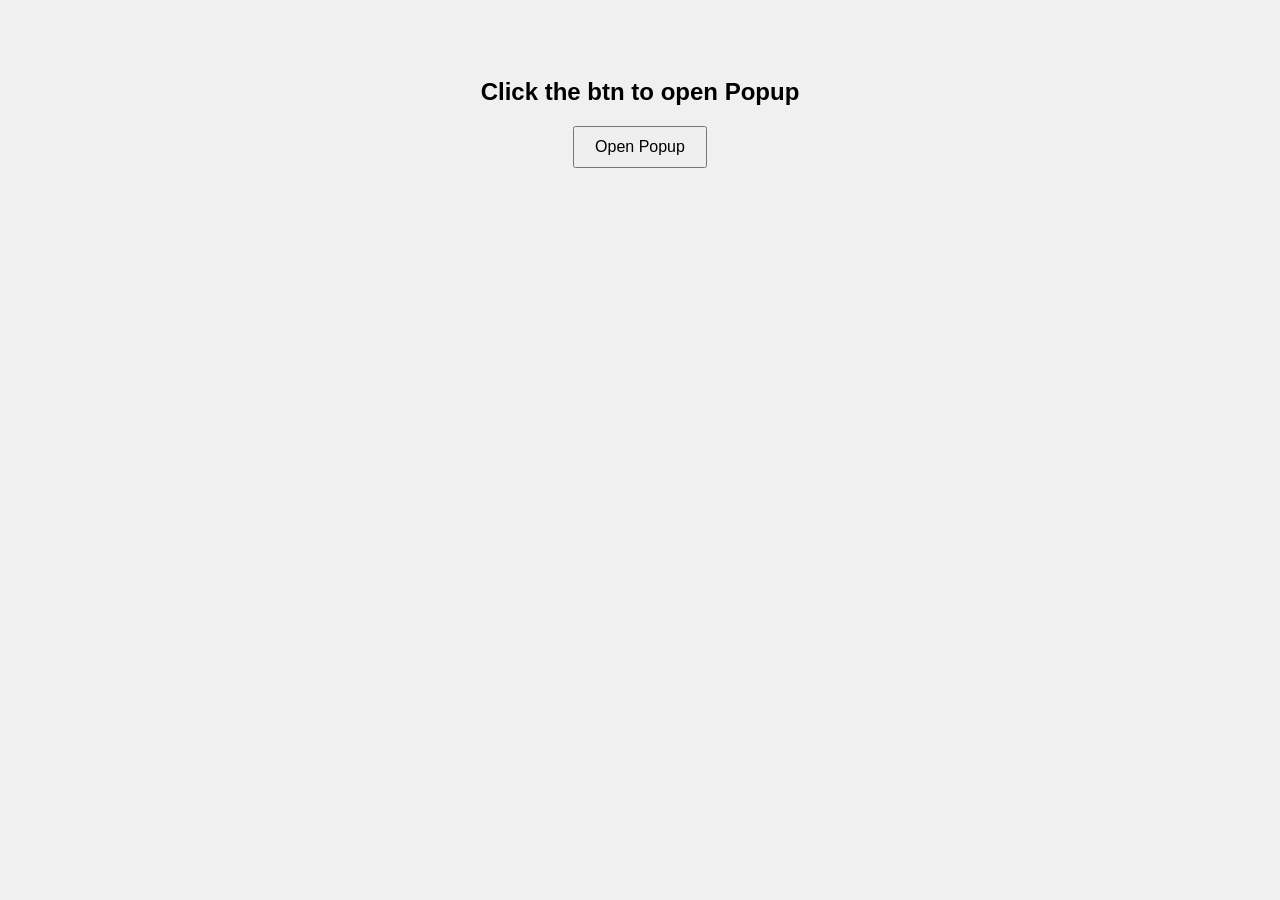
<file: POP_UP_WINDOW/index.html>
<!DOCTYPE html>
<html lang="en">
<head>
    <meta charset="UTF-8">
    <meta name="viewport" content="width=device-width, initial-scale=1.0">
    <title>Document</title>
    <link rel="stylesheet" href="style.css">
</head>
<body>
    <h2>Click the btn to open Popup</h2>
    <button class="popup-btn" onclick="openPopup()">Open Popup</button>

    <div class="popup-overlay" id="popup">
        <div class="popup-content">
            <button class="close-btn" onclick="closePopup()">X</button>
            <h3>Hello!</h3>
            <p>This is a Popup message</p>
        </div>
    </div>
    <script src="script.js"></script>
</body>
</html>
</file>
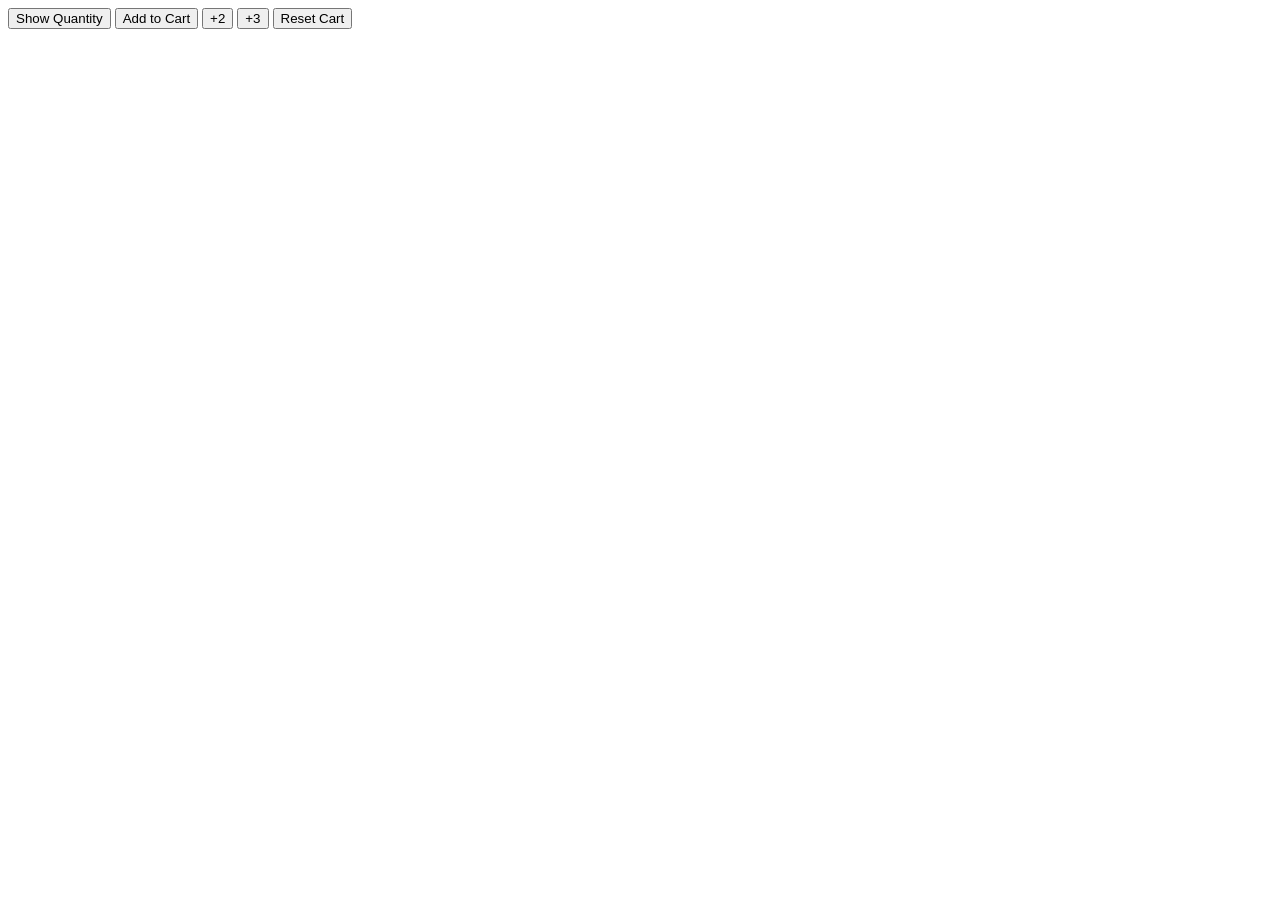
<file: CartQuantity.html>
<html>
  <head>
    <title>Cart Quantity</title>
  </head>
  <body>
    <button onclick="console.log(`Cart Quantity:${showQ}`)">
      Show Quantity
    </button>
    <button
      onclick="
          showQ = showQ +1;
          console.log(`Cart Quantity:${showQ}`);
        "
    >
      Add to Cart
    </button>

    <button
      onclick="
        showQ = showQ + 2;
       console.log(`Cart Quantity:${showQ}`);
        "
    >
      +2
    </button>
    <button
      onclick="
         showQ = showQ + 3;
         console.log(`Cart Quantity:${showQ}`);
        "
    >
      +3
    </button>
    <button onclick="
      showQ = 0;
      console.log('Cart Reseted');
      console.log(`Cart Quantity:${showQ}`);

    ">Reset Cart</button>

    <script>
      let showQ = 0;
    </script>
  </body>
</html>
</file>
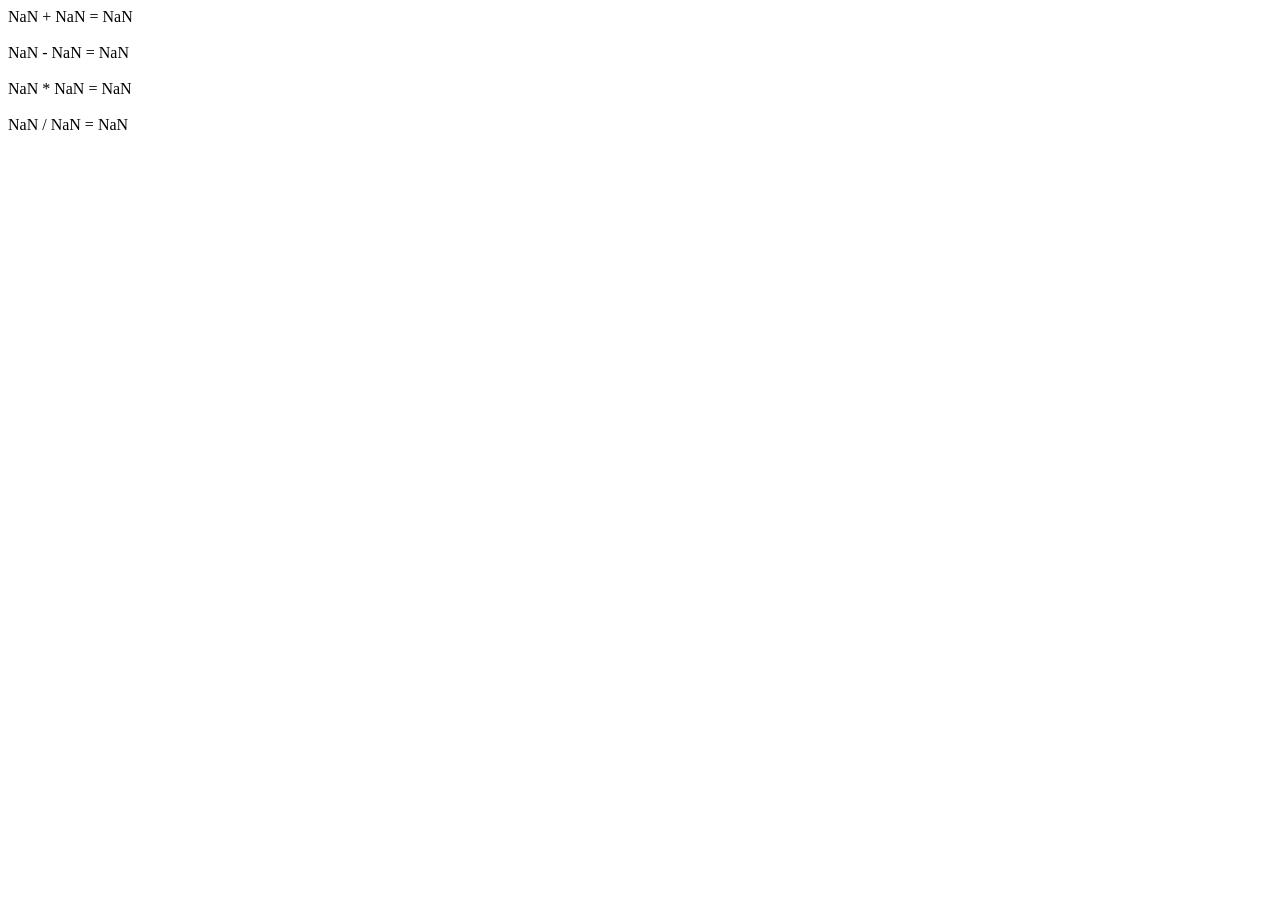
<file: RohitDesale_Assignment_1.html>
<html>

<head>
    <title>Rohit Desale</title>
    <script>

        // declaring 3 veriable to Performe calculation
        let a, b, c;

        //Taking Input from Users
        a = parseFloat(prompt("Please Enter First Number: "));
        b = parseFloat(prompt("Please Enter Second Number: "));

        //Addition of two numbers given by user
        document.write(`${a} + ${b} = ${a + b}<br><br>`);
        console.log(`${a} + ${b} = ${a + b}<br><br>`);

        //Substraction of two numbers given by user
        document.write(`${a} - ${b} = ${a - b}<br><br>`);
        console.log(`${a} - ${b} = ${a - b}<br><br>`);

        //Multiplication of two numbers given by user
        document.write(`${a} * ${b} = ${a * b}<br><br>`);
        console.log(`${a} * ${b} = ${a * b}<br><br>`);

        //Division of two numbers given by user
        document.write(`${a} / ${b} = ${a / b}<br><br>`);
        console.log(`${a} / ${b} = ${a / b}<br><br>`);

    </script>
</head>

<body>
</body>

</html>
</file>
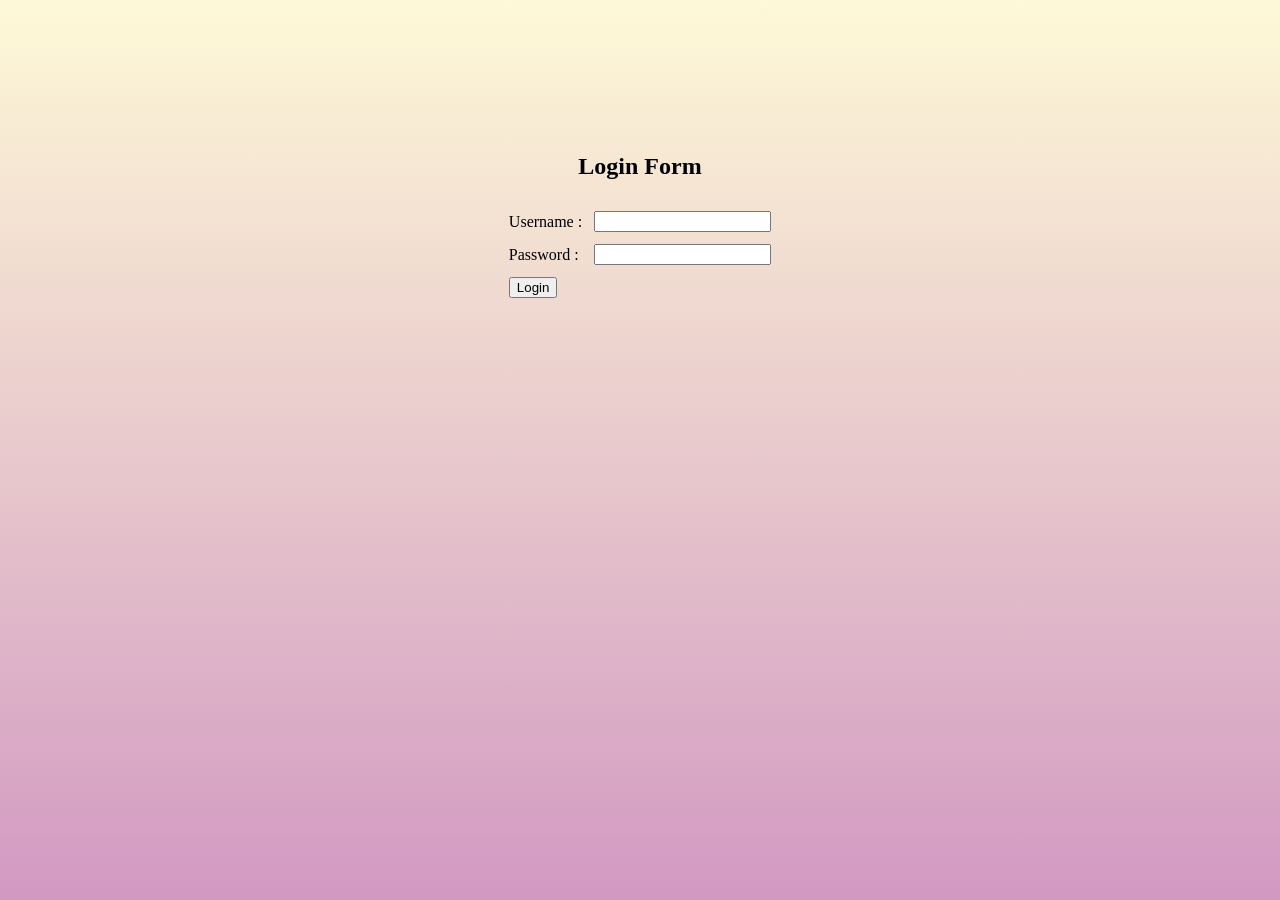
<file: RohitDesale_Assignment_5.html>
<html>
<head>
    <title>Rohit_Desale Login_form</title>
    <script>
        let web = prompt("Your Experience about this Website    good/bad");
        if (web === "good") 
        {
            alert("Thanks for Feedback");
        }

        function login() 
        {

            let choice = confirm("Are you sure you want to login?");
            if (choice == true)
            {
                let uname = document.getElementById("txtUsername").value;
                let upass = document.getElementById("txtPassword").value;
                if (uname === "") 
                {
                    alert("Please enter the Username");
                }
                else if (upass === "") 
                {
                    alert("Please enter the Password");
                }
                else if (uname === "Admin" && upass === "Admin123") 
                {
                    alert("Wellcome Admin");
                }
                else 
                {
                    alert("Invalid Username or Password");
                }
            }

        }
    </script>
</head>

<body style="background-image: linear-gradient(to top, #d299c2 0%, #fef9d7 100%);">
    <table cellspacing="10" align="center" style="margin-top: 100pt;" >
        <caption><h2>Login Form</h2></caption>
        <tr>
            <td>Username :</td>
            <td><input type="text" id="txtUsername" name="txtUsername" /></td>
        </tr>
        <tr>
            <td>Password :</td>
            <td><input type="text" id="txtPassword" name="txtPassword" /></td>
        </tr>
        <tr>
            <td><input type="button" value="Login" onclick="login()" /></td>
        </tr>
    </table>



</body>

</html>
</file>
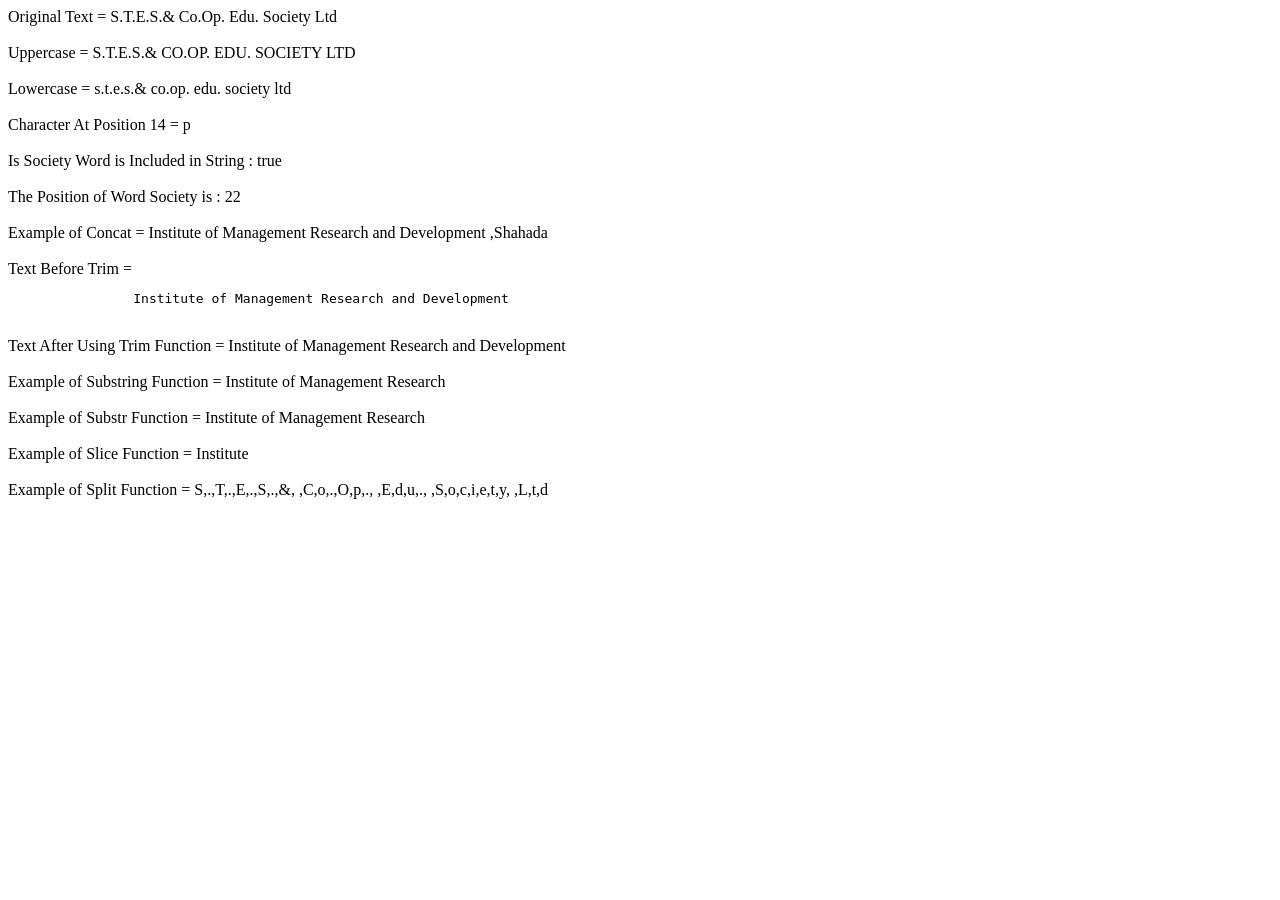
<file: string.html>
<html>
    
    <head>
        
        <title>Rohit Desale</title>
        
        <script>

            let org = "S.T.E.S.& Co.Op. Edu. Society Ltd"
            let strf = "Institute of Management Research and Development"
            let strtr = "Institute of Management Research and Development"

            document.write("Original Text =  "+ org);
            console.log("Original Text : ", org);

            document.write("<br><br>Uppercase =  ", org.toUpperCase());
            console.log("Uppercase : ", org.toUpperCase());

            document.write("<br><br>Lowercase =  ", org.toLowerCase());
            console.log("Lowercase : ", org.toLowerCase());

            document.write("<br><br>Character At Position 14 =  ",org.charAt(14));
            console.log("Character At Position 14 = ",org.charAt(14));

            document.write("<br><br>Is  Society Word is Included in String :  ",org.includes(" Society"));
            console.log("Is  Society Word is Included in String : ",org.includes(" Society"));

            document.write("<br><br>The Position of Word Society is :  ",org.search("Society"));
            console.log("The Position of Word Character is : ",org.search("Society"));

            strf = strf.concat(' ',",Shahada");
            document.write("<br><br>Example of Concat = " ,strf);
            console.log("Example of Concat = " ,strf);

            document.write("<br><br>Text Before Trim = <pre>                Institute of Management Research and Development          </pre>");
            console.log("Text Before Trim = " ,strtr);
            strtr = strtr.trim();
            document.write("<br>Text After Using Trim Function = " ,strtr);
            console.log("Text After Using Trim Function = " ,strtr);

            strf = strf.substring(0,32);
            document.write("<br><br>Example of Substring Function = " ,strf);
            console.log("Example of Substring Function = " ,strf);

           
            strf = strf.substr(0,32);
            document.write("<br><br>Example of Substr Function = " ,strf);
            console.log("Example of Substr Function = " ,strf);

            strf = strf.slice(0,9);
            document.write("<br><br>Example of Slice Function = " ,strf);
            console.log("Example of Slice Function = " ,strf);

            org = org.split('');
            document.write("<br><br>Example of Split Function = " ,org);
            console.log("Example of Split Function = " ,org);

        </script>

    </head>

    <body></body>

</html>
</file>
<file: POP_UP_WINDOW/style.css>
* {
        box-sizing: border-box;
    }

    body {
        font-family: Arial, sans-serif;
        background: #f0f0f0;
        padding: 50px;
        text-align: center;
    }

    /* Button styling */
    .popup-btn {
        padding: 10px 20px;
        font-size: 16px;
        cursor: pointer;
    }

    /* Popup background */
    .popup-overlay {
        position: fixed;
        top: 0;
        left: 0;
        width: 100%;
        height: 100%;
        background: rgba(0, 0, 0, 0.5);
        display: none;    /* Hidden by default */
        justify-content: center;
        align-items: center;
    }

    /* Popup box */
    .popup-content {
        background: white;
        padding: 30px;
        border-radius: 8px;
        box-shadow: 0 0 20px rgba(0, 0, 0, 0.3);
        position: relative;
        width: 300px;
        text-align: center;
    }

    /* Close button */
    .close-btn {
        position: absolute;
        top: 10px;
        right: 15px;
        font-size: 18px;
        cursor: pointer;
        background: none;
        border: none;
        color: #888;
    }

    .close-btn:hover {
        color: red;
    }
</file>
